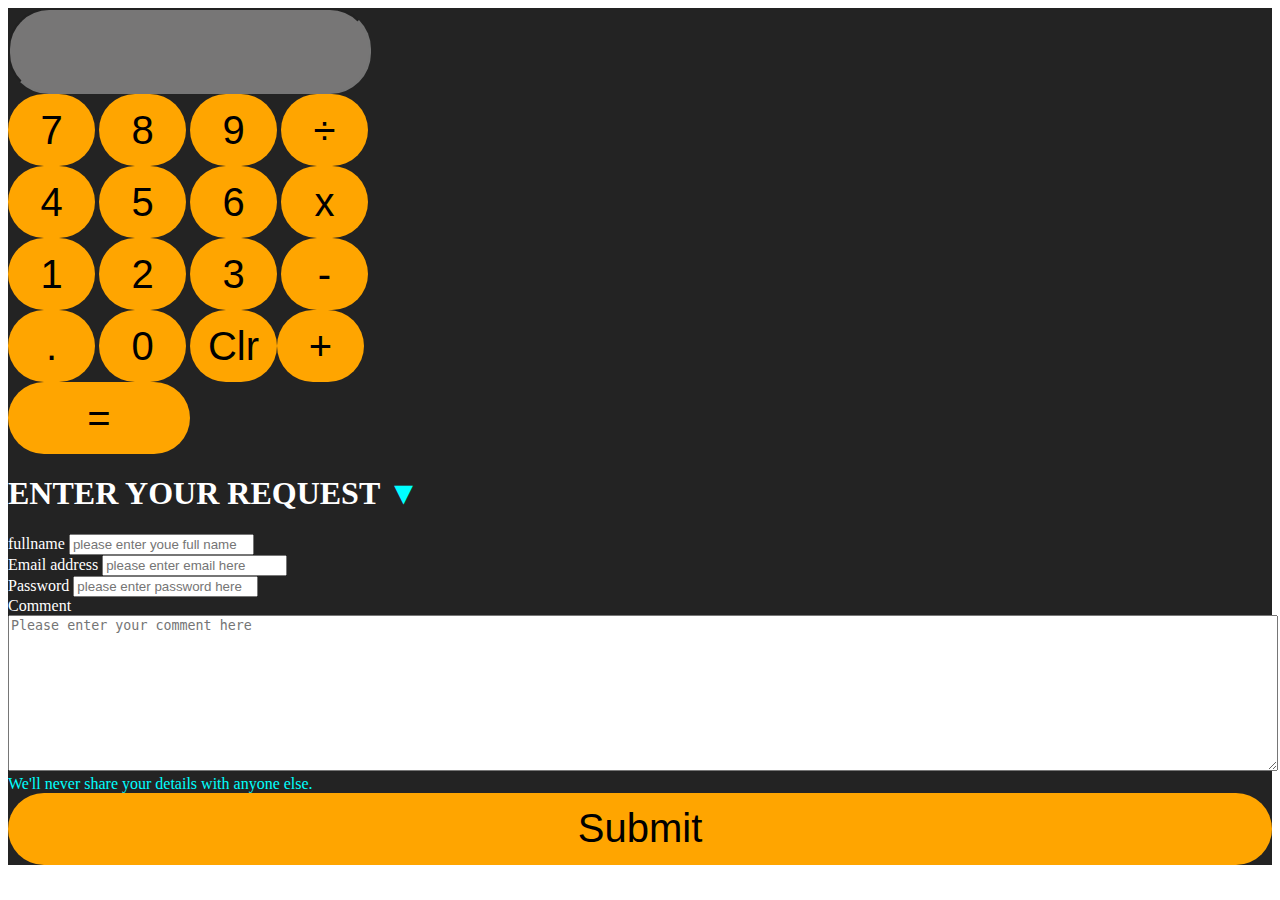
<file: calculator/index.html>
<!DOCTYPE html>
<html lang="en">
<head>
    <meta charset="UTF-8">
    <meta http-equiv="X-UA-Compatible" content="IE=edge">
    <meta name="viewport" content="width=device-width, initial-scale=1.0">
    
    
    <link rel="shortcut icon" href="logo-removebg.png" type="image/jpg">

    <link href="https://cdn.jsdelivr.net/npm/bootstrap@5.0.2/dist/css/bootstrap.min.css" 
    rel="stylesheet" 
    integrity="sha384-EVSTQN3/azprG1Anm3QDgpJLIm9Nao0Yz1ztcQTwFspd3yD65VohhpuuCOmLASjC" 
    crossorigin="anonymous">

        

    <link rel="stylesheet" href="call.css" type="text/css">
    
    <title>calculator</title>
</head>
<body>
    <div class="container-fluid p-5" style="background-color: rgb(35 35 35);">
    <div class="text-center">
        <input type="text" id="scr">
    </div>
    <div class="body text-center">
        
        
                <div class="row align-items-center">
            <div class="col-12">
                <button onclick="num(7)">7</button>
                <button class="text-center" onclick="num(8)">8</button>
                <button class="text-center" onclick="num(9)">9</button>
                <button class="text-center" onclick="num('/')">÷</button>
            </div>
            <div class="col-12">
                <button class="text-center" onclick="num(4)">4</button>
                <button class="text-center" onclick="num(5)">5</button>
                <button class="text-center" onclick="num(6)">6</button>
                <button class="text-center" onclick="num('*')">x</button>

            </div>
            <div class="col-12">
                <button class="text-center" onclick="num(1)">1</button>
                <button class="text-center" onclick="num(2)">2</button>
                <button class="text-center" onclick="num(3)">3</button>
                <button class="text-center" onclick="num('-')">-</button>

            </div>
            <div class="col-12">
                <button class="text-center" onclick="num('.')">.</button>
                <button class="text-center" onclick="num(0)">0</button>
                <button class="text-center"  onclick="del()">Clr</button</td>
                <button class="text-center" onclick="num('+')">+</button>

            </div>
        
    
<div class="row justify-content-center">
<div class="justify-content-center col-4">
        <button class="text-center" id="but" onclick="eqel()">=</button>
</div>

    </div>
</div>
</div>
<div class="text-center p-3">
    <h1 style="color:white ;">ENTER YOUR REQUEST  <span>▼</span></h1>
</div>
<form id="submit-form" action="">
    <div class="mb-3 pt-5">
        <label for="fullname" class="form-label">fullname</label>
        <input name="fullname" type="text" class="form-control" id="fullname" placeholder="please enter youe full name">
        
      </div>
    <div class="mb-3">
      <label for="Email" class="form-label">Email address</label>
      <input name="email" type="email" class="form-control" id="Email" aria-describedby="emailHelp" placeholder="please enter email here">
      
    </div>
    <div class="mb-3">
      <label for="Password" class="form-label">Password</label>
      <input type="password" name="password" class="form-control" id="Password" placeholder="please enter password here">
    </div>
    <div class="mb-3">
        <label for="comment" class="form-label">Comment</label>
        <textarea id="comment" name="comment" style="width:100% ;" rows="10" placeholder="Please enter your comment here"></textarea>
      </div>
    <div id="emailHelp" class="form-text pb-3"><span>We'll never share your details with anyone else.</span></div>
    <button type="submit" style="width:100%;" 
    
     class="btn btn-primary">Submit</button>
  </form>
</div>
    <script src="https://ajax.googleapis.com/ajax/libs/jquery/3.5.1/jquery.min.js"></script>

    <script src="https://code.jquery.com/jquery-3.6.0.js" 
    integrity="sha256-H+K7U5CnXl1h5ywQfKtSj8PCmoN9aaq30gDh27Xc0jk=" 
    crossorigin="anonymous">
    </script>


    <script src="call.js"></script>




    







    <script src="https://cdn.jsdelivr.net/npm/bootstrap@5.0.2/dist/js/bootstrap.bundle.min.js" 
        integrity="sha384-MrcW6ZMFYlzcLA8Nl+NtUVF0sA7MsXsP1UyJoMp4YLEuNSfAP+JcXn/tWtIaxVXM" 
        crossorigin="anonymous">
    </script>


    <script src="https://cdn.jsdelivr.net/npm/@popperjs/core@2.9.2/dist/umd/popper.min.js" 
        integrity="sha384-IQsoLXl5PILFhosVNubq5LC7Qb9DXgDA9i+tQ8Zj3iwWAwPtgFTxbJ8NT4GN1R8p" 
        crossorigin="anonymous">
    </script>


    <script src="https://cdn.jsdelivr.net/npm/bootstrap@5.0.2/dist/js/bootstrap.min.js" 
        integrity="sha384-cVKIPhGWiC2Al4u+LWgxfKTRIcfu0JTxR+EQDz/bgldoEyl4H0zUF0QKbrJ0EcQF" 
        crossorigin="anonymous">
    </script>
</body>
</html>
</file>
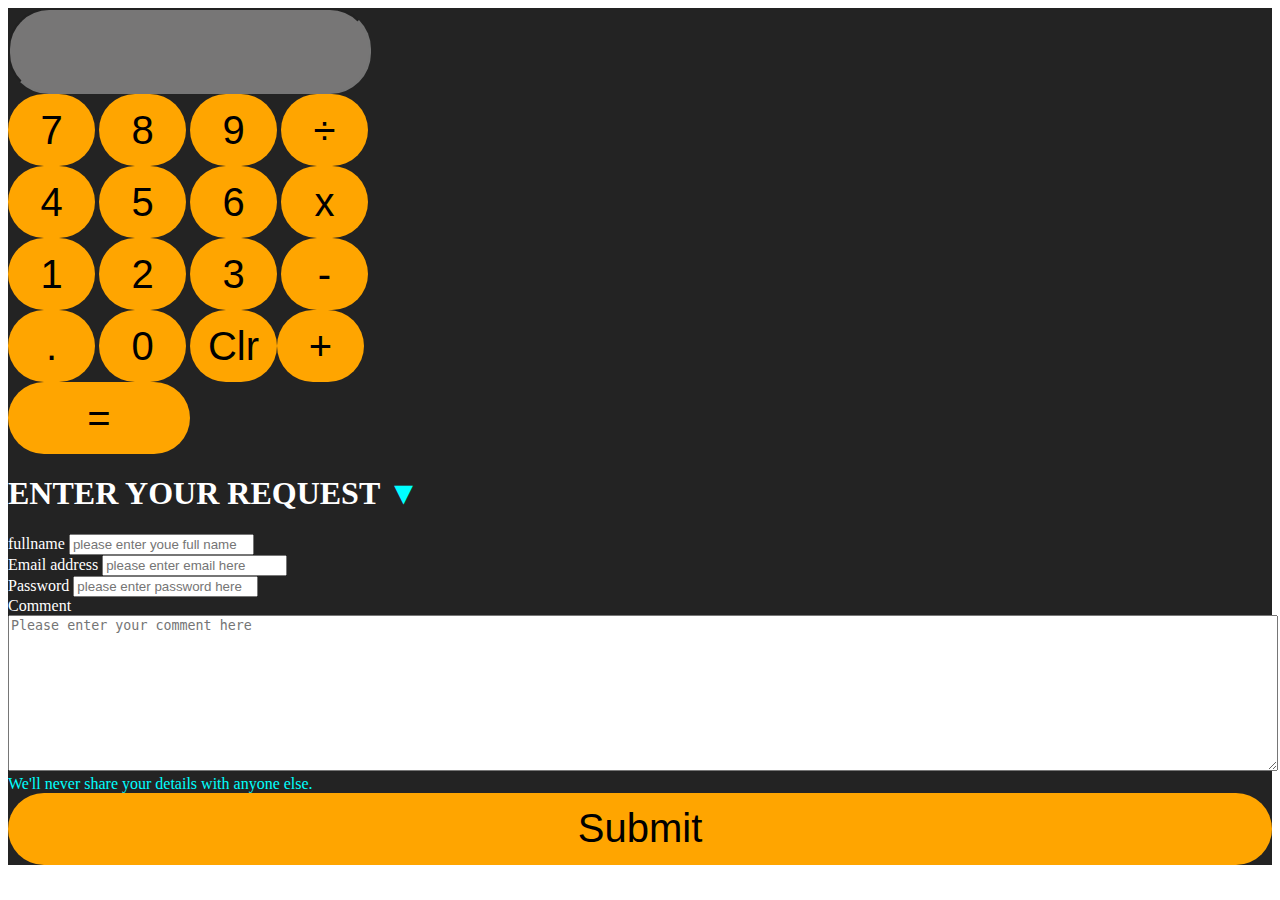
<file: calculator/intex.html>
<!DOCTYPE html>
<html lang="en">
<head>
    <meta charset="UTF-8">
    <meta http-equiv="X-UA-Compatible" content="IE=edge">
    <meta name="viewport" content="width=device-width, initial-scale=1.0">
    
    
    <link rel="shortcut icon" href="logo-removebg.png" type="image/jpg">

    <link href="https://cdn.jsdelivr.net/npm/bootstrap@5.0.2/dist/css/bootstrap.min.css" 
    rel="stylesheet" 
    integrity="sha384-EVSTQN3/azprG1Anm3QDgpJLIm9Nao0Yz1ztcQTwFspd3yD65VohhpuuCOmLASjC" 
    crossorigin="anonymous">

        

    <link rel="stylesheet" href="call.css" type="text/css">
    
    <title>calculator</title>
</head>
<body>
    <div class="container-fluid p-5" style="background-color: rgb(35 35 35);">
    <div class="text-center">
        <input type="text" id="scr">
    </div>
    <div class="body text-center">
        
        
                <div class="row align-items-center">
            <div class="col-12">
                <button onclick="num(7)">7</button>
                <button class="text-center" onclick="num(8)">8</button>
                <button class="text-center" onclick="num(9)">9</button>
                <button class="text-center" onclick="num('/')">÷</button>
            </div>
            <div class="col-12">
                <button class="text-center" onclick="num(4)">4</button>
                <button class="text-center" onclick="num(5)">5</button>
                <button class="text-center" onclick="num(6)">6</button>
                <button class="text-center" onclick="num('*')">x</button>

            </div>
            <div class="col-12">
                <button class="text-center" onclick="num(1)">1</button>
                <button class="text-center" onclick="num(2)">2</button>
                <button class="text-center" onclick="num(3)">3</button>
                <button class="text-center" onclick="num('-')">-</button>

            </div>
            <div class="col-12">
                <button class="text-center" onclick="num('.')">.</button>
                <button class="text-center" onclick="num(0)">0</button>
                <button class="text-center"  onclick="del()">Clr</button</td>
                <button class="text-center" onclick="num('+')">+</button>

            </div>
        
    
<div class="row justify-content-center">
<div class="justify-content-center col-4">
        <button class="text-center" id="but" onclick="eqel()">=</button>
</div>

    </div>
</div>
</div>
<div class="text-center p-3">
    <h1 style="color:white ;">ENTER YOUR REQUEST  <span>▼</span></h1>
</div>
<form id="submit-form" action="">
    <div class="mb-3 pt-5">
        <label for="fullname" class="form-label">fullname</label>
        <input name="fullname" type="text" class="form-control" id="fullname" placeholder="please enter youe full name">
        
      </div>
    <div class="mb-3">
      <label for="Email" class="form-label">Email address</label>
      <input name="email" type="email" class="form-control" id="Email" aria-describedby="emailHelp" placeholder="please enter email here">
      
    </div>
    <div class="mb-3">
      <label for="Password" class="form-label">Password</label>
      <input type="password" name="password" class="form-control" id="Password" placeholder="please enter password here">
    </div>
    <div class="mb-3">
        <label for="comment" class="form-label">Comment</label>
        <textarea id="comment" name="comment" style="width:100% ;" rows="10" placeholder="Please enter your comment here"></textarea>
      </div>
    <div id="emailHelp" class="form-text pb-3"><span>We'll never share your details with anyone else.</span></div>
    <button type="submit" style="width:100%;" 
    
     class="btn btn-primary">Submit</button>
  </form>
</div>
    <script src="https://ajax.googleapis.com/ajax/libs/jquery/3.5.1/jquery.min.js"></script>

    <script src="https://code.jquery.com/jquery-3.6.0.js" 
    integrity="sha256-H+K7U5CnXl1h5ywQfKtSj8PCmoN9aaq30gDh27Xc0jk=" 
    crossorigin="anonymous">
    </script>


    <script src="call.js"></script>




    







    <script src="https://cdn.jsdelivr.net/npm/bootstrap@5.0.2/dist/js/bootstrap.bundle.min.js" 
        integrity="sha384-MrcW6ZMFYlzcLA8Nl+NtUVF0sA7MsXsP1UyJoMp4YLEuNSfAP+JcXn/tWtIaxVXM" 
        crossorigin="anonymous">
    </script>


    <script src="https://cdn.jsdelivr.net/npm/@popperjs/core@2.9.2/dist/umd/popper.min.js" 
        integrity="sha384-IQsoLXl5PILFhosVNubq5LC7Qb9DXgDA9i+tQ8Zj3iwWAwPtgFTxbJ8NT4GN1R8p" 
        crossorigin="anonymous">
    </script>


    <script src="https://cdn.jsdelivr.net/npm/bootstrap@5.0.2/dist/js/bootstrap.min.js" 
        integrity="sha384-cVKIPhGWiC2Al4u+LWgxfKTRIcfu0JTxR+EQDz/bgldoEyl4H0zUF0QKbrJ0EcQF" 
        crossorigin="anonymous">
    </script>
</body>
</html>
</file>
<file: calculator/call.css>
label{
    color: white;
}


span{
    color: aqua;
}
button{
    height: 72px;
    width: 87px;
    font-size: 40px;
    background-color: orange;
    border-color: silver;
    border-radius: 37px;
    box-shadow: 5px;
    border: 5px;
    
}


#scr {
    
    height: 80px;
    width: 355px;
    background-color: rgb(119, 118, 118);
    border-radius: 41px;
    font-size: 37px;
    pointer-events: none;
    margin-left: auto;
}

#but {
    
    width: 182px;
}
</file>
